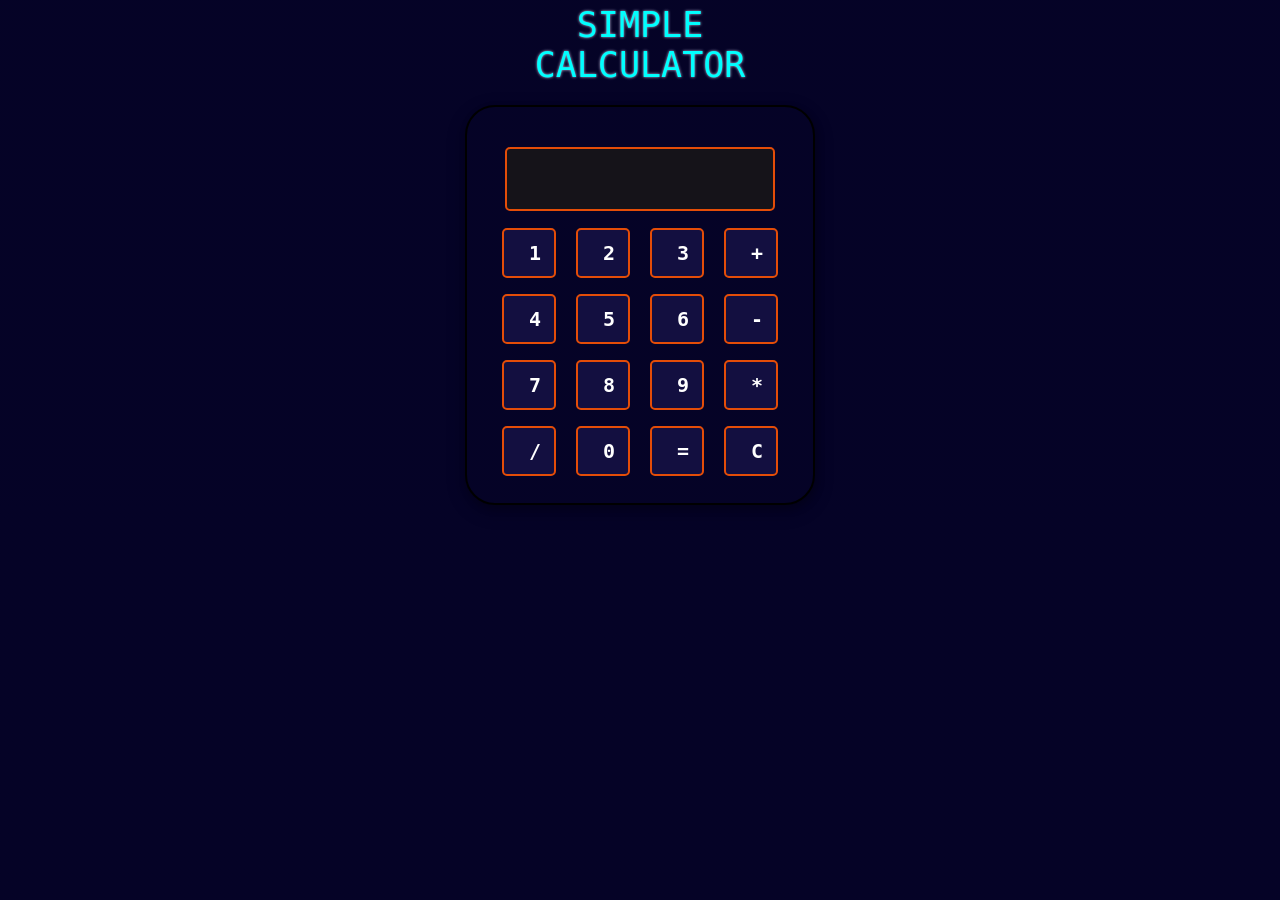
<file: CALCULATOR/index.html>
<!DOCTYPE html>
<html lang="en">
  <head>
    <meta charset="UTF-8" />
    <meta name="viewport" content="width=device-width, initial-scale=1.0" />
    <title>Calculator</title>
    <link rel="stylesheet" href="style.css" />
  </head>
  <body>
    <h1>simple<br>calculator
    <div class="calculatorbody">
      <input type="text" id="input" readonly />
      <div class="button-container">
        <button class="button" onclick="take1()">1</button>
        <button class="button" onclick="take2()">2</button>
        <button class="button" onclick="take3()">3</button>
        <button class="button" onclick="takeplus()">+</button> 
      </div>

      <div class="button-container"> 
        <button class="button" onclick="take4()">4</button>
        <button class="button" onclick="take5()">5</button>
        <button class="button" onclick="take6()">6</button>
        <button class="button" onclick="takeminus()">-</button> 
      </div>
      <div class="button-container"> 
        <button class="button" onclick="take7()">7</button>
        <button class="button" onclick="take8()">8</button>
        <button class="button" onclick="take9()">9</button>
        <button class="button" onclick="takemultiply()">*</button> 
      </div>     
      <div class="button-container"> 
        <button class="button" onclick="takedivid()">/</button>
        <button class="button" onclick="take0()">0</button>
        <button class="button" onclick="takeequal()">=</button>
        <button class="button" onclick="takeC()">C</button>
    </div>
  </body>

  <script src="script.js"></script>
</html>
</file>
<file: CALCULATOR/style.css>
* {
  padding: 0;
  margin: 0;
  padding: 0;
  box-sizing: border-box;
  font-family: monospace;
  font-weight: normal;
}
h1 {
  text-align: center;
  text-transform: uppercase;
  font-size: 35px;
  color: aqua;
  margin-top: 5px;
  text-shadow: 0 0 3px #bfbfdd;
}

body {
  background: #020024;
  background: linear-gradient(
    26deg,
    rgba(2, 0, 36, 0.99) 200%,
    rgba(9, 9, 121, 1) 100%
  );
}

.calculatorbody {
  margin-top: 20px;
  margin-left: auto;
  margin-right: auto;
  border: 2px solid black;
  padding: 20px 20px;
  height: 400px;
  width: 350px;
  box-shadow: 2px 4px 8px 0 rgba(0, 0, 0, 0.2), 0 6px 20px 0 rgba(0, 0, 0, 0.19);
  border-radius: 30px;
}

input {
  width:88%;
  margin: 20px 0;
  height: 18%;
  text-align: center;
  
  scroll-behavior: smooth;

  color: white;
  background-color: #151319;
  margin-bottom: 9px;
  border: 2px solid #e44d08;
  border-radius: 5px;
  font-size: 18px;
}
.button-container {
  display: flex;
  justify-content: center;
  align-items: center;
}

.button {
  height: 50px;
  width: 40px;
  padding: 10px 25px;
  margin: 8px 10px;
  border: 2px solid #e44d08;
  border-radius: 5px;
  color: white;
  background-color: #130f40;
  font-size: 20px;
  align-items: center;
  font-weight: bold;
  cursor: pointer;
}

button:hover {
  font-size: 18px;
  box-shadow: 0 0 23px 1px #bfbfdd;
}
</file>
